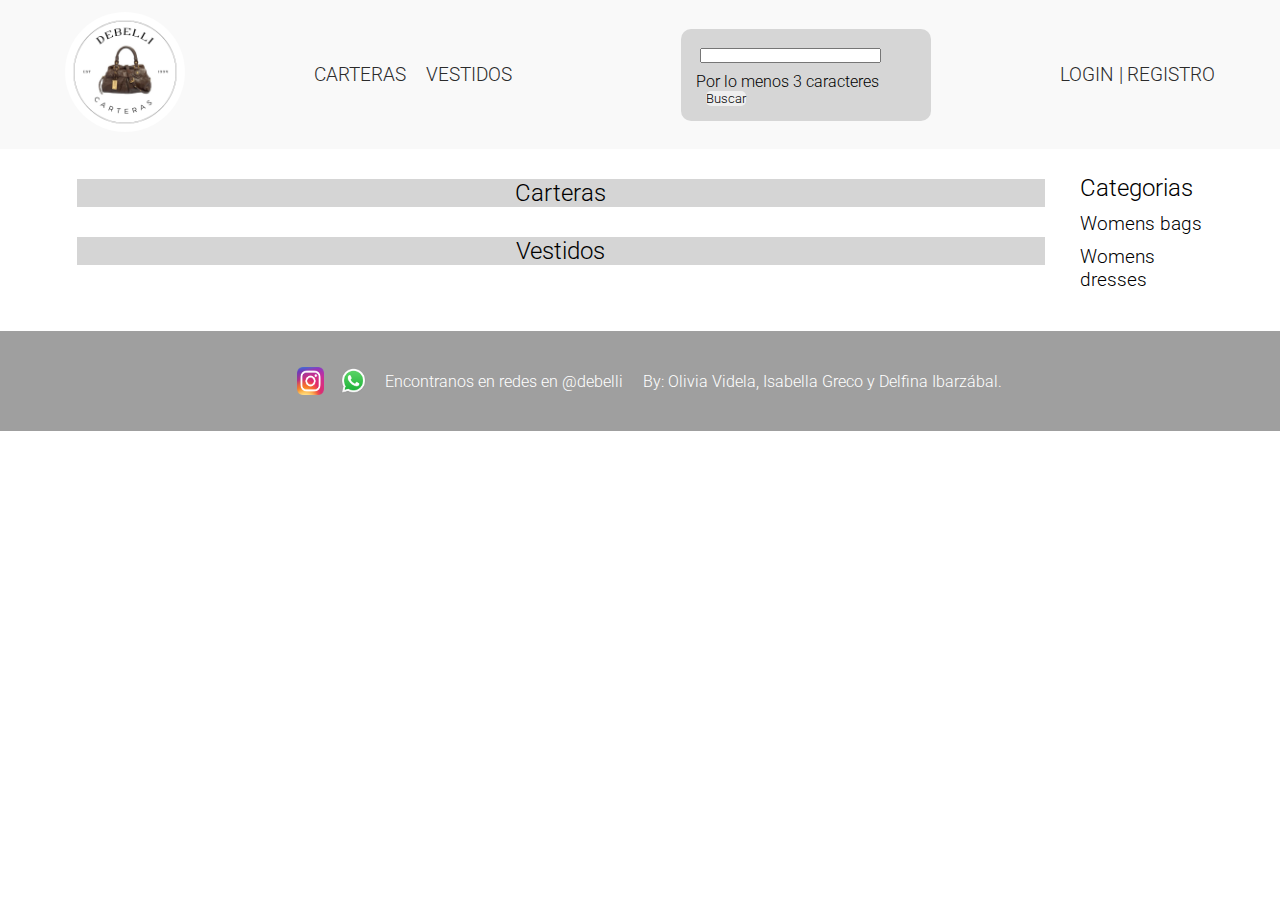
<file: contenido/index.html>
<!DOCTYPE html>
<html lang="en">

<head>
    <meta charset="UTF-8">
    <meta name="viewport" content="width=device-width, initial-scale=1.0">
    <title>DeBelli</title>
    <link rel="stylesheet" href="./css/styles.css">
    <link rel="preconnect" href="https://fonts.googleapis.com">
    <link rel="preconnect" href="https://fonts.gstatic.com" crossorigin>
    <link
        href="https://fonts.googleapis.com/css2?family=Open+Sans:ital,wght@0,300..800;1,300..800&family=Playfair+Display:ital,wght@0,400..900;1,400..900&family=Raleway:ital,wght@0,100..900;1,100..900&family=Roboto:ital,wght@0,100..900;1,100..900&family=Work+Sans:ital,wght@0,100..900;1,100..900&display=swap"
        rel="stylesheet">
</head>

<body>
    <header>
        <a href="./index.html"><img src="./img/logo.png" alt="logo" class="logo"></a>
        <section class="headerUno">
            <ul>
                <li> <a href="./category.html?categoria=womens-bags">CARTERAS</a></li>
                <li><a href="./category.html?categoria=womens-dresses">VESTIDOS</a></li>
            </ul>
        </section>

        <section>
            <form action="search-results.html" method="get" class="form_header">
                <input type="text" class="header_input" name="q">
                <div><p class="invalid-feedback">No puede estar vacio</p> <p class="invalid-feedback-caract">Por lo menos 3 caracteres</p></div>
        
                <button type="submit" class="header_button">Buscar</button>
            </form>
        </section>

        <section class="headerDos">
            <p class="saludo">Bienvenid@ </p>
            <a class="logout">LOGOUT |</a>
            <a class="link-login" href="./login.html">LOGIN |</a>
            <a class="link-registro" href="./registro.html">REGISTRO</a>
        </section>
    </header>

    <main>
        <div class="containerUno">
            <section class="titulos">
                <h2>Carteras</h2>
            </section>
            <section class="carteras">
            </section>
            <section class="titulos">
                <h2>Vestidos</h2>
            </section>
            <section class="vestidos">
            </section>
        </div>
        <section class="containerDos">
            <article class="texto">
                <h2>Categorias</h2>
                <a href="./category.html?categoria=womens-bags">Womens bags</a>
                <a href="./category.html?categoria=womens-dresses">Womens dresses</a>
            </article>
        </section>
    </main>
    <footer>
        <section class="redes">
            <img src="./img/Instagram_icon.png" alt="insta">
            <img src="./img/WhatsApp_icon.png" alt="whatsapp">
        </section>
        <p>Encontranos en redes en @debelli</p>
        <p>By: Olivia Videla, Isabella Greco y Delfina Ibarzábal.</p>
    </footer>
    <script src="./js/index.js"></script>
    <script src="./js/saludo.js"></script>
    <script src="./js/logout.js"></script>

</body>

</html>
</file>
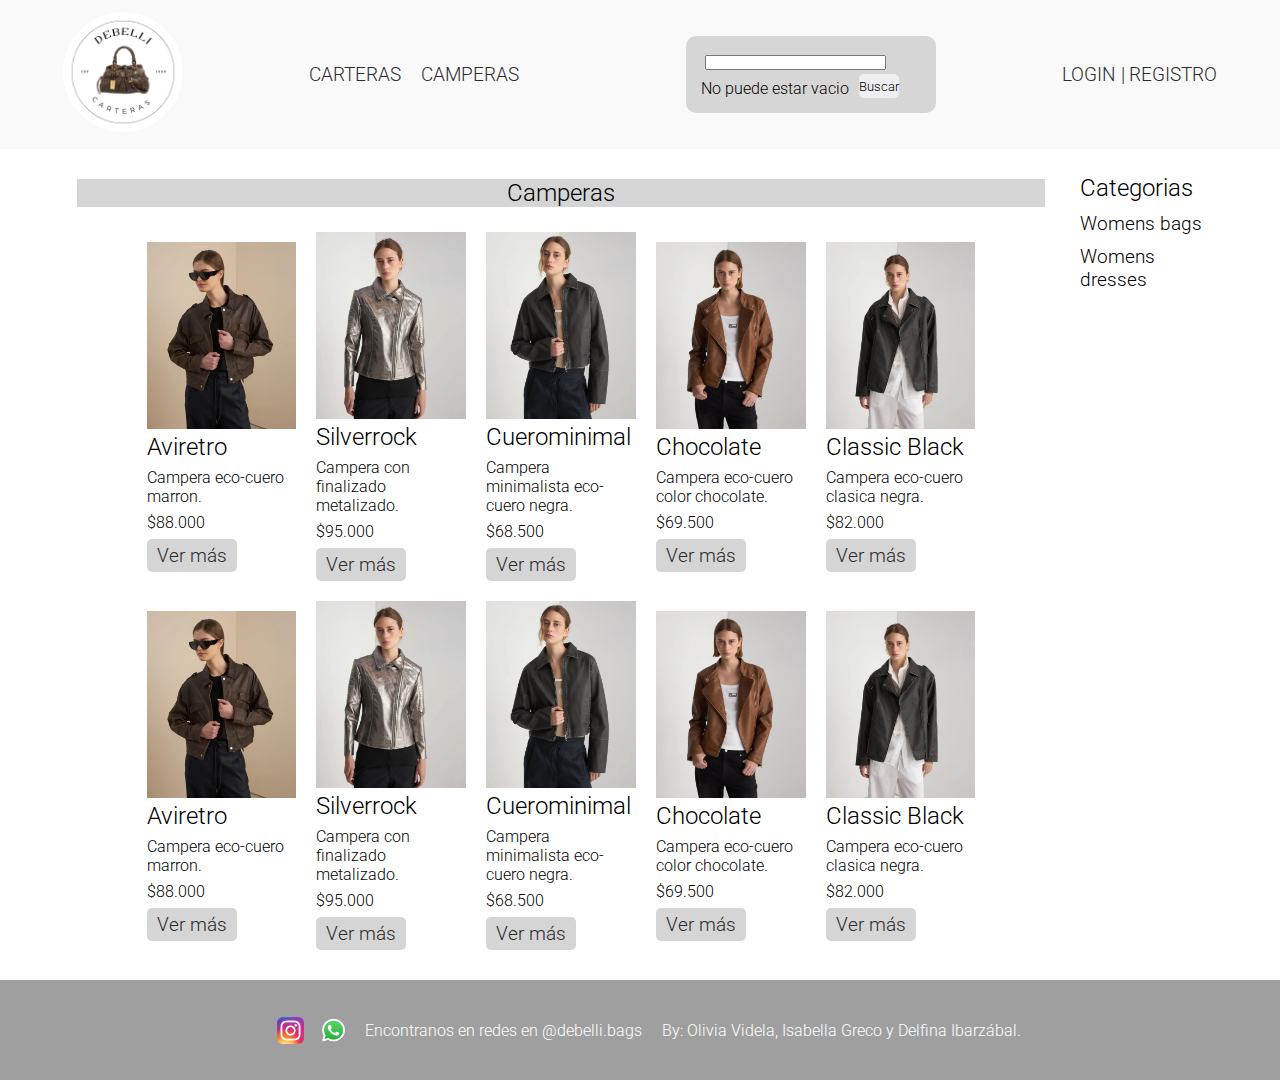
<file: contenido/camperas.html>
<!DOCTYPE html>
<html lang="en">

<head>
    <meta charset="UTF-8">
    <meta name="viewport" content="width=device-width, initial-scale=1.0">
    <title>DeBelli</title>
    <link rel="stylesheet" href="./css/styles.css">
    <link rel="preconnect" href="https://fonts.googleapis.com">
    <link rel="preconnect" href="https://fonts.gstatic.com" crossorigin>
    <link
        href="https://fonts.googleapis.com/css2?family=Open+Sans:ital,wght@0,300..800;1,300..800&family=Playfair+Display:ital,wght@0,400..900;1,400..900&family=Raleway:ital,wght@0,100..900;1,100..900&family=Roboto:ital,wght@0,100..900;1,100..900&family=Work+Sans:ital,wght@0,100..900;1,100..900&display=swap"
        rel="stylesheet">
</head>

<body>
    <header>
        <a href="./index.html"><img src="./img/logo.png" alt="logo" class="logo"></a>
        <section class="headerUno">
            <ul>
                <li> <a href="./carteras.html">CARTERAS</a></li>
                <li><a href="./camperas.html">CAMPERAS</a></li>
            </ul>
        </section>

        <section>
            <form action="search-results.html" method="get" class="form_header">
                <input type="text" class="header_input">
                <div class="invalid-feedback"><p>No puede estar vacio</p></div>
                <button type="submit" class="header_button">Buscar</button>
                
            </form>
        </section>

         <section class="headerDos">
            <p class="saludo"></p>
            <a class="logout">LOGOUT |</a>
            <a class="link-login" href="./login.html">LOGIN |</a>
            <a class="link-registro" href="./registro.html">REGISTRO</a>
        </section>
    </header>

    <main>
        <section class="containerUno">
            <section class="titulos">
                <h2>Camperas</h2>
            </section>
            <article class="artprin">
                <img src="./img/campera1.webp" alt="CAMPERA1">
                <h2>Aviretro</h2>
                <p>Campera eco-cuero marron.</p>
                <p> $88.000 </p>
                <div>
                    <a href="./product.html"> Ver más </a>
                </div>
            </article>
            <article class="artprin">
                <img src="./img/campera2.webp" alt="CAMPERA2">
                <h2>Silverrock</h2>
                <p>Campera con finalizado metalizado.</p>
                <p> $95.000 </p>
                <div>
                    <a href="./product.html"> Ver más </a>
                </div>
            </article>
            <article class="artprin">
                <img src="./img/campera3.webp" alt="CAMPERA3">
                <h2>Cuerominimal</h2>
                <p>Campera minimalista eco-cuero negra.</p>
                <p> $68.500</p>
                <div>
                    <a href="./product.html"> Ver más </a>
                </div>
            </article>
            <article class="artprin">
                <img src="./img/campera4.webp" alt="CAMPERA4">
                <h2>Chocolate</h2>
                <p>Campera eco-cuero color chocolate.</p>
                <p> $69.500 </p>
                <div>
                    <a href="./product.html"> Ver más </a>
                </div>
            </article>
            <article class="artprin">
                <img src="./img/campera5.webp" alt="CAMPERA5">
                <h2>Classic Black</h2>
                <p>Campera eco-cuero clasica negra.</p>
                <p> $82.000</p>
                <div>
                    <a href="./product.html"> Ver más </a>
                </div>
            </article>
            <article class="artprin">
                <img src="./img/campera1.webp" alt="CAMPERA1">
                <h2>Aviretro</h2>
                <p>Campera eco-cuero marron.</p>
                <p> $88.000 </p>
                <div>
                    <a href="./product.html"> Ver más </a>
                </div>
            </article>
            <article class="artprin">
                <img src="./img/campera2.webp" alt="CAMPERA2">
                <h2>Silverrock</h2>
                <p>Campera con finalizado metalizado.</p>
                <p> $95.000 </p>
                <div>
                    <a href="./product.html"> Ver más </a>
                </div>
            </article>
            <article class="artprin">
                <img src="./img/campera3.webp" alt="CAMPERA3">
                <h2>Cuerominimal</h2>
                <p>Campera minimalista eco-cuero negra.</p>
                <p> $68.500</p>
                <div>
                    <a href="./product.html"> Ver más </a>
                </div>
            </article>
            <article class="artprin">
                <img src="./img/campera4.webp" alt="CAMPERA4">
                <h2>Chocolate</h2>
                <p>Campera eco-cuero color chocolate.</p>
                <p> $69.500 </p>
                <div>
                    <a href="./product.html"> Ver más </a>
                </div>
            </article>
            <article class="artprin">
                <img src="./img/campera5.webp" alt="CAMPERA5">
                <h2>Classic Black</h2>
                <p>Campera eco-cuero clasica negra.</p>
                <p> $82.000</p>
                <div>
                    <a href="./product.html"> Ver más </a>
                </div>
            </article>
        </section>
        <section class="containerDos">
            <article class="texto">
                <h2>Categorias</h2>
                <a href="./carteras.html">Womens bags</a>
                <a href="./camperas.html">Womens dresses</a>
            </article>
        </section>
    </main>
    <footer>
        <section class="redes">
            <img src="./img/Instagram_icon.png" alt="insta">
            <img src="./img/WhatsApp_icon.png" alt="whatsapp">
        </section>
        <p>Encontranos en redes en @debelli.bags</p>
        <p>By: Olivia Videla, Isabella Greco y Delfina Ibarzábal.</p>
    </footer>

</body>

</html>
</file>
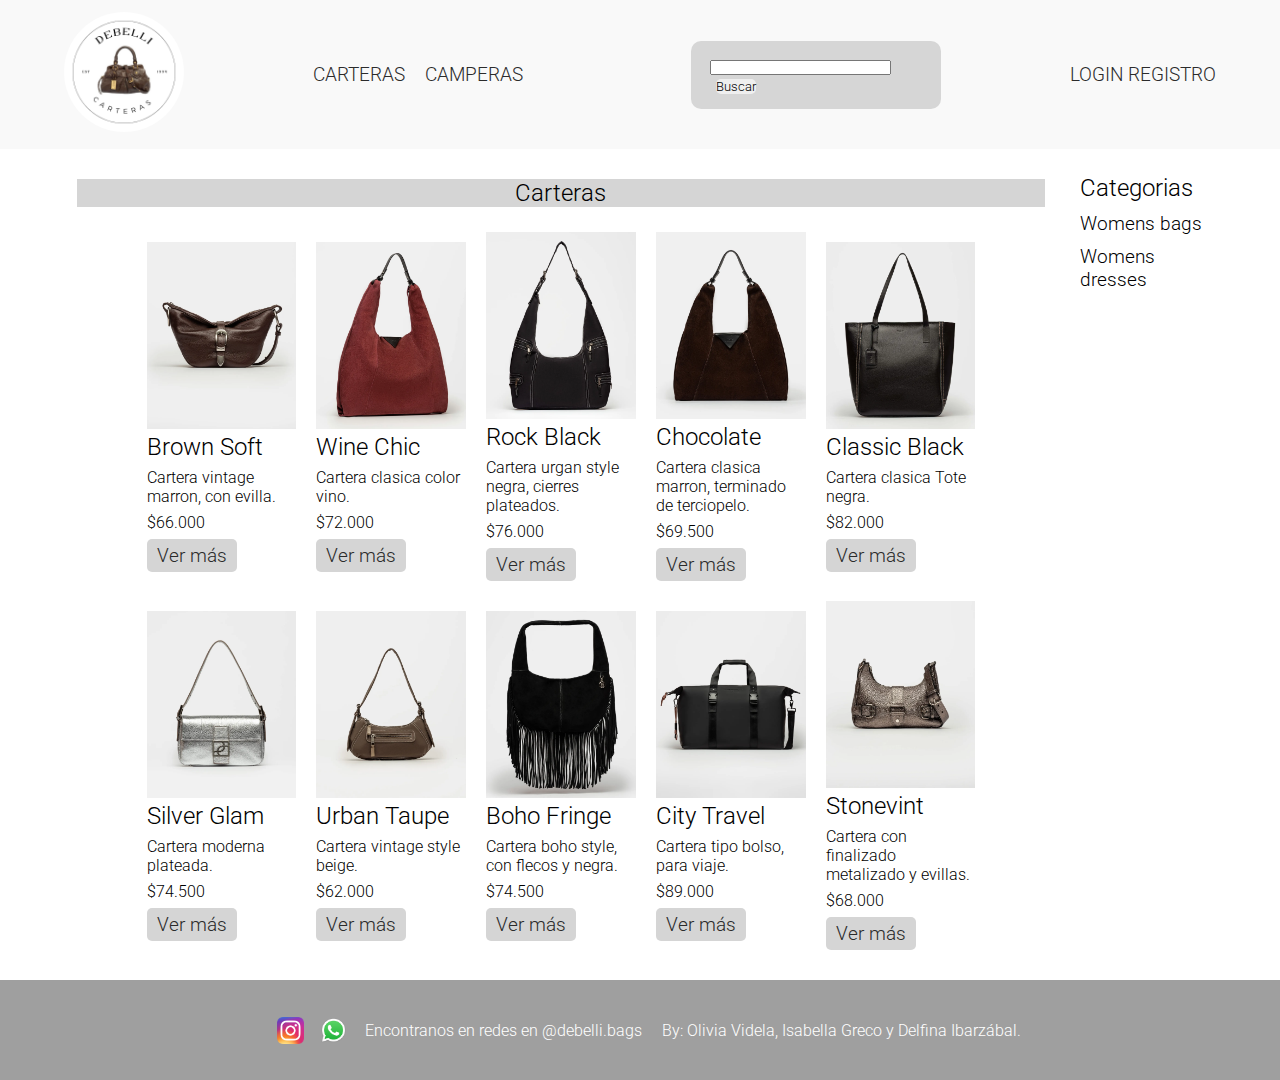
<file: contenido/carteras.html>
<!DOCTYPE html>
<html lang="en">

<head>
    <meta charset="UTF-8">
    <meta name="viewport" content="width=device-width, initial-scale=1.0">
    <title>DeBelli</title>
    <link rel="stylesheet" href="./css/styles.css">
    <link rel="preconnect" href="https://fonts.googleapis.com">
    <link rel="preconnect" href="https://fonts.gstatic.com" crossorigin>
    <link
        href="https://fonts.googleapis.com/css2?family=Open+Sans:ital,wght@0,300..800;1,300..800&family=Playfair+Display:ital,wght@0,400..900;1,400..900&family=Raleway:ital,wght@0,100..900;1,100..900&family=Roboto:ital,wght@0,100..900;1,100..900&family=Work+Sans:ital,wght@0,100..900;1,100..900&display=swap"
        rel="stylesheet">
</head>

<body>
    <header>
        <a href="./index.html"><img src="./img/logo.png" alt="logo" class="logo"></a>
        <section class="headerUno">
            <ul>
                <li> <a href="./carteras.html">CARTERAS</a></li>
                <li><a href="./camperas.html">CAMPERAS</a></li>
            </ul>
        </section>

        <section>
            <form action="search-results.html" method="get" class="form_header">
                <input type="text" class="header_input">
                <button type="submit" class="header_button">Buscar</button>
            </form>
        </section>

        <section class="headerDos">
            <p class="saludo"></p>
            <a class="logout">LOGOUT</a>
            <a class="link-login" href="./login.html">LOGIN</a>
            <a class="link-registro" href="./registro.html">REGISTRO</a>
        </section>
    </header>

    <main>
        <section class="containerUno">
            <section class="titulos">
                <h2>Carteras</h2>
            </section>
            <article class="artprin">
                <img src="./img/CARTERA1.webp" alt="CARTERA1">
                <h2>Brown Soft</h2>
                <p>Cartera vintage marron, con evilla.</p>
                <p> $66.000 </p>
                <div>
                    <a href="./product.html"> Ver más </a>
                </div>
            </article>
            <article class="artprin">
                <img src="./img/CARTERA2.webp" alt="CARTERA2">
                <h2>Wine Chic</h2>
                <p>Cartera clasica color vino.</p>
                <p> $72.000 </p>
                <div>
                    <a href="./product.html"> Ver más </a>
                </div>
            </article>
            <article class="artprin">
                <img src="./img/CARTERA3.webp" alt="CARTERA3">
                <h2>Rock Black</h2>
                <p>Cartera urgan style negra, cierres plateados.</p>
                <p> $76.000</p>
                <div>
                    <a href="./product.html"> Ver más </a>
                </div>
            </article>
            <article class="artprin">
                <img src="./img/CARTERA4.webp" alt="CARTERA4">
                <h2>Chocolate</h2>
                <p>Cartera clasica marron, terminado de terciopelo.</p>
                <p> $69.500 </p>
                <div>
                    <a href="./product.html"> Ver más </a>
                </div>
            </article>
            <article class="artprin">
                <img src="./img/CARTERA5.webp" alt="CARTERA5">
                <h2>Classic Black</h2>
                <p>Cartera clasica Tote negra.</p>
                <p> $82.000</p>
                <div>
                    <a href="./product.html"> Ver más </a>
                </div>
            </article>
            <article class="artprin">
                <img src="./img/CARTERA6.webp" alt="CARTERA6">
                <h2>Silver Glam</h2>
                <p>Cartera moderna plateada.</p>
                <p> $74.500</p>
                <div>
                    <a href="./product.html"> Ver más </a>
                </div>
            </article>
            <article class="artprin">
                <img src="./img/CARTERA7.webp" alt="CARTERA7">
                <h2>Urban Taupe</h2>
                <p>Cartera vintage style beige.</p>
                <p> $62.000</p>
                <div>
                    <a href="./product.html"> Ver más </a>
                </div>
            </article>
            <article class="artprin">
                <img src="./img/CARTERA8.webp" alt="CARTERA8">
                <h2>Boho Fringe</h2>
                <p>Cartera boho style, con flecos y negra.</p>
                <p> $74.500</p>
                <div>
                    <a href="./product.html"> Ver más </a>
                </div>
            </article>
            <article class="artprin">
                <img src="./img/CARTERA9.webp" alt="CARTERA9">
                <h2>City Travel</h2>
                <p>Cartera tipo bolso, para viaje.</p>
                <p> $89.000</p>
                <div>
                    <a href="./product.html"> Ver más </a>
                </div>
            </article>
            <article class="artprin">
                <img src="./img/CARTERA10.webp" alt="CARTERA10">
                <h2>Stonevint</h2>
                <p>Cartera con finalizado metalizado y evillas.</p>
                <p> $68.000</p>
                <div>
                    <a href="./product.html"> Ver más </a>
                </div>
            </article>
        </section>
        <section class="containerDos">
            <article class="texto">
                <h2>Categorias</h2>
                <a href="./carteras.html">Womens bags</a>
                <a href="./camperas.html">Womens dresses</a>
            </article>
        </section>
    </main>
    <footer>
        <section class="redes">
            <img src="./img/Instagram_icon.png" alt="insta">
            <img src="./img/WhatsApp_icon.png" alt="whatsapp">
        </section>
        <p>Encontranos en redes en @debelli.bags</p>
        <p>By: Olivia Videla, Isabella Greco y Delfina Ibarzábal.</p>
    </footer>
</body>

</html>
</file>
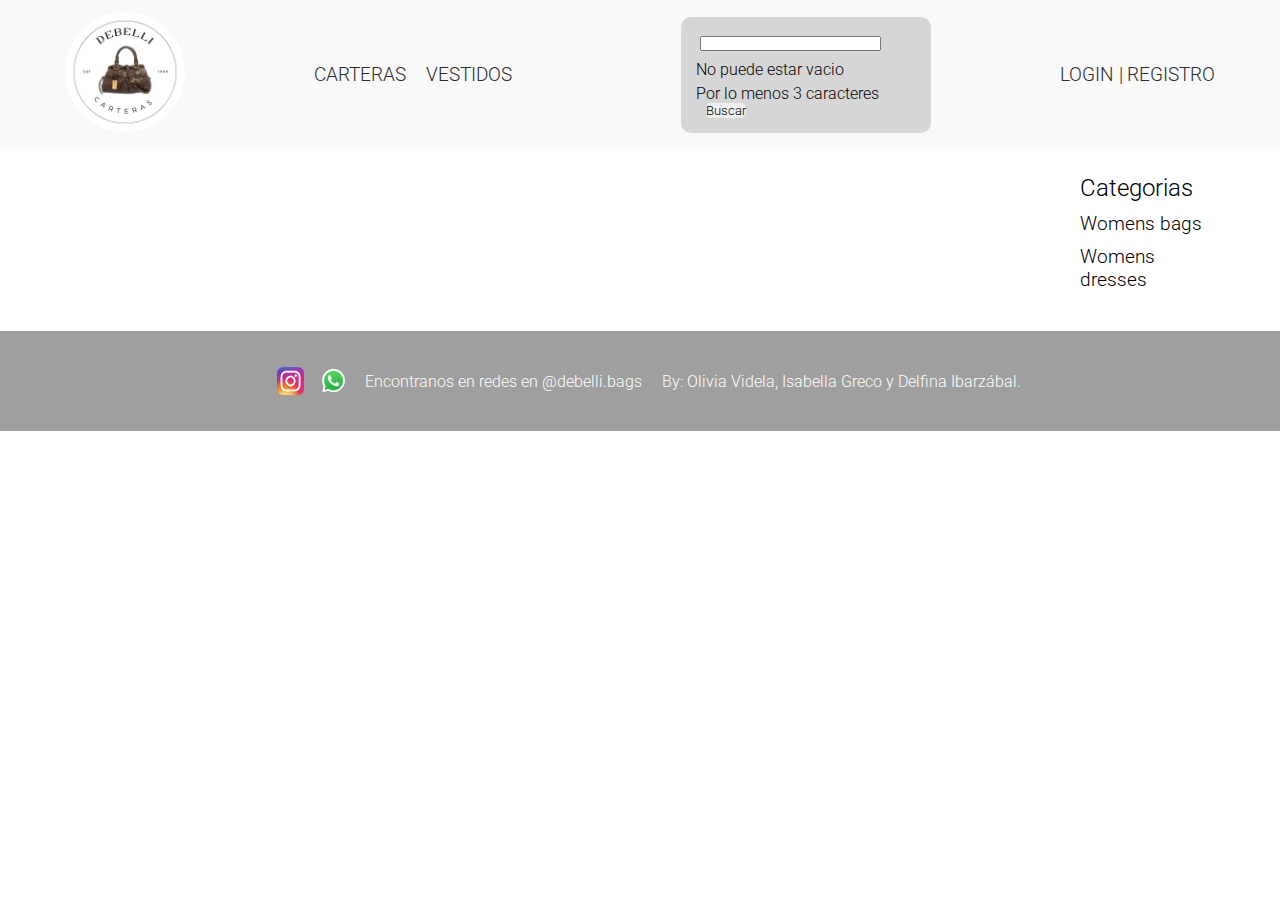
<file: contenido/category.html>
<!DOCTYPE html>
<html lang="en">

<head>
    <meta charset="UTF-8">
    <meta name="viewport" content="width=device-width, initial-scale=1.0">
    <title>DeBelli</title>
    <link rel="stylesheet" href="./css/styles.css">
    <link rel="preconnect" href="https://fonts.googleapis.com">
    <link rel="preconnect" href="https://fonts.gstatic.com" crossorigin>
    <link
        href="https://fonts.googleapis.com/css2?family=Open+Sans:ital,wght@0,300..800;1,300..800&family=Playfair+Display:ital,wght@0,400..900;1,400..900&family=Raleway:ital,wght@0,100..900;1,100..900&family=Roboto:ital,wght@0,100..900;1,100..900&family=Work+Sans:ital,wght@0,100..900;1,100..900&display=swap"
        rel="stylesheet">
</head>

<body>
    <header>
        <a href="./index.html"><img src="./img/logo.png" alt="logo" class="logo"></a>
        <section class="headerUno">
            <ul>
                <li> <a href="./category.html?categoria=womens-bags">CARTERAS</a></li>
                <li><a href="./category.html?categoria=womens-dresses">VESTIDOS</a></li>
            </ul>
        </section>

        <section>
            <form action="search-results.html" method="get" class="form_header">
                <input type="text" class="header_input" name="q">
                <div><p class="invalid-feedback">No puede estar vacio</p> <p class="invalid-feedback-caract">Por lo menos 3 caracteres</p></div>
                <button type="submit" class="header_button">Buscar</button>
            </form>
        </section>

        <section class="headerDos">
            <p class="saludo"></p>
            <a class="logout">LOGOUT |</a>
            <a class="link-login" href="./login.html">LOGIN |</a>
            <a class="link-registro" href="./registro.html">REGISTRO</a>
        </section>
    </header>

    <main>
        <section class="containerUno">
            <section class="categoria_elegida">
            </section>
        </section>
        <section class="containerDos">
            <article class="texto">
                <h2>Categorias</h2>
                <a href="./category.html?categoria=womens-bags">Womens bags</a>
                <a href="./category.html?categoria=womens-dresses">Womens dresses</a>
            </article>
        </section>
    </main>
    <footer>
        <section class="redes">
            <img src="./img/Instagram_icon.png" alt="insta">
            <img src="./img/WhatsApp_icon.png" alt="whatsapp">
        </section>
        <p>Encontranos en redes en @debelli.bags</p>
        <p>By: Olivia Videla, Isabella Greco y Delfina Ibarzábal.</p>
    </footer>
    <script src="./js/saludo.js"></script>
    <script src="./js/logout.js"></script>
    <script src="./js/category.js"></script>
    <script src="./js/producto.js"></script>
</body>

</html>
</file>
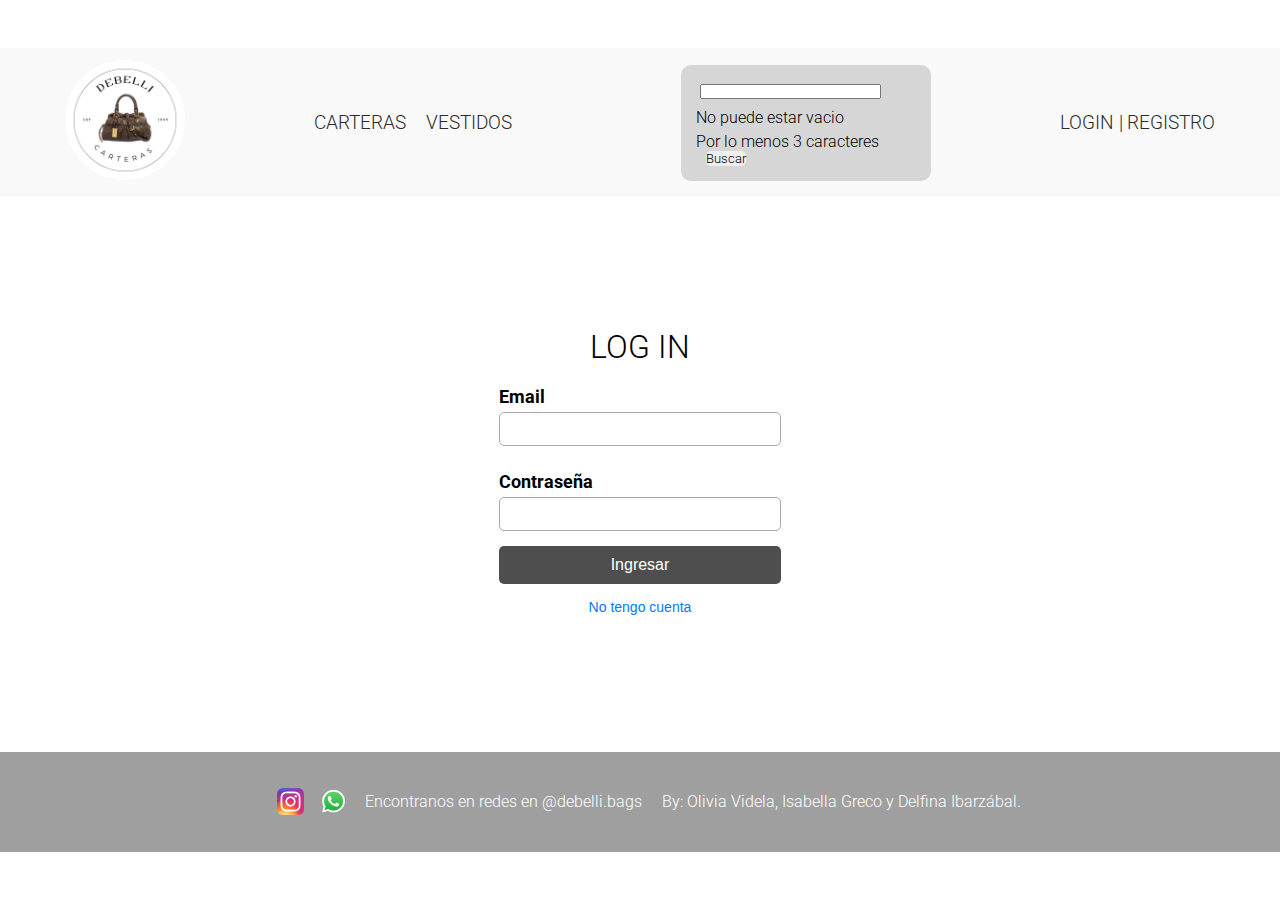
<file: contenido/login.html>
<!DOCTYPE html>
<html lang="en">

<head>
    <meta charset="UTF-8">
    <meta name="viewport" content="width=device-width, initial-scale=1.0">
    <title>login</title>
    <link rel="stylesheet" href="./css/styles.css">
    <link rel="preconnect" href="https://fonts.googleapis.com">
    <link rel="preconnect" href="https://fonts.gstatic.com" crossorigin>
    <link
        href="https://fonts.googleapis.com/css2?family=Open+Sans:ital,wght@0,300..800;1,300..800&family=Playfair+Display:ital,wght@0,400..900;1,400..900&family=Raleway:ital,wght@0,100..900;1,100..900&family=Roboto:ital,wght@0,100..900;1,100..900&family=Work+Sans:ital,wght@0,100..900;1,100..900&display=swap"
        rel="stylesheet">
</head>

<body class="body_register">
    <header>
        <a href="./index.html"><img src="./img/logo.png" alt="logo" class="logo"></a>
        <section class="headerUno">
            <ul>
                <li> <a href="./category.html?categoria=womens-bags">CARTERAS</a></li>
                <li><a href="./category.html?categoria=womens-dresses">VESTIDOS</a></li>
            </ul>
        </section>

        <section>
            <form action="search-results.html" method="get" class="form_header">
                <input type="text" class="header_input" name="q">
                <div><p class="invalid-feedback">No puede estar vacio</p> <p class="invalid-feedback-caract">Por lo menos 3 caracteres</p></div>
                <button type="submit" class="header_button">Buscar</button>
                
            </form>
        </section>

         <section class="headerDos">
            <p class="saludo"></p>
            <a class="logout">LOGOUT |</a>
            <a class="link-login" href="./login.html">LOGIN |</a>
            <a class="link-registro" href="./registro.html">REGISTRO</a>
        </section>
    </header>

    <main>
        <div class="login-page">
            <div class="login-container">
                <form action="index.html" method="post" class="login-form">
                    <h1 class="h1_registerlogin">LOG IN</h1>

                    <label for="email" class="login-label">Email</label>
                    <input type="email" id="email" name="email" class="login-input" required>
                    <p class="emailVacio">Este campo no puede estar vacio.</p>

                    <label for="password" class="login-label">Contraseña</label>
                    <input type="password" id="password" name="password" class="login-input" required>
                    <p class="contraseñaVacia">Este campo no puede estar vacio.</p>
                    <p class="caracteresContraseña">La contraseña debe tener al menos 6 caracteres.</p>

                    <button type="submit" class="login-button">Ingresar</button>

                    <a href="registro.html" class="login-link">No tengo cuenta</a>
                </form>
            </div>
        </div>
    </main>
    <footer>
        <section class="redes">
            <img src="./img/Instagram_icon.png" alt="insta">
            <img src="./img/WhatsApp_icon.png" alt="whatsapp">
        </section>
        <p>Encontranos en redes en @debelli.bags</p>
        <p>By: Olivia Videla, Isabella Greco y Delfina Ibarzábal.</p>
    </footer>
    <script src="./js/saludo.js"></script>
    <script src="./js/logout.js"></script>
    <script src="./js/login.js"></script>

</body>

</html>
</file>
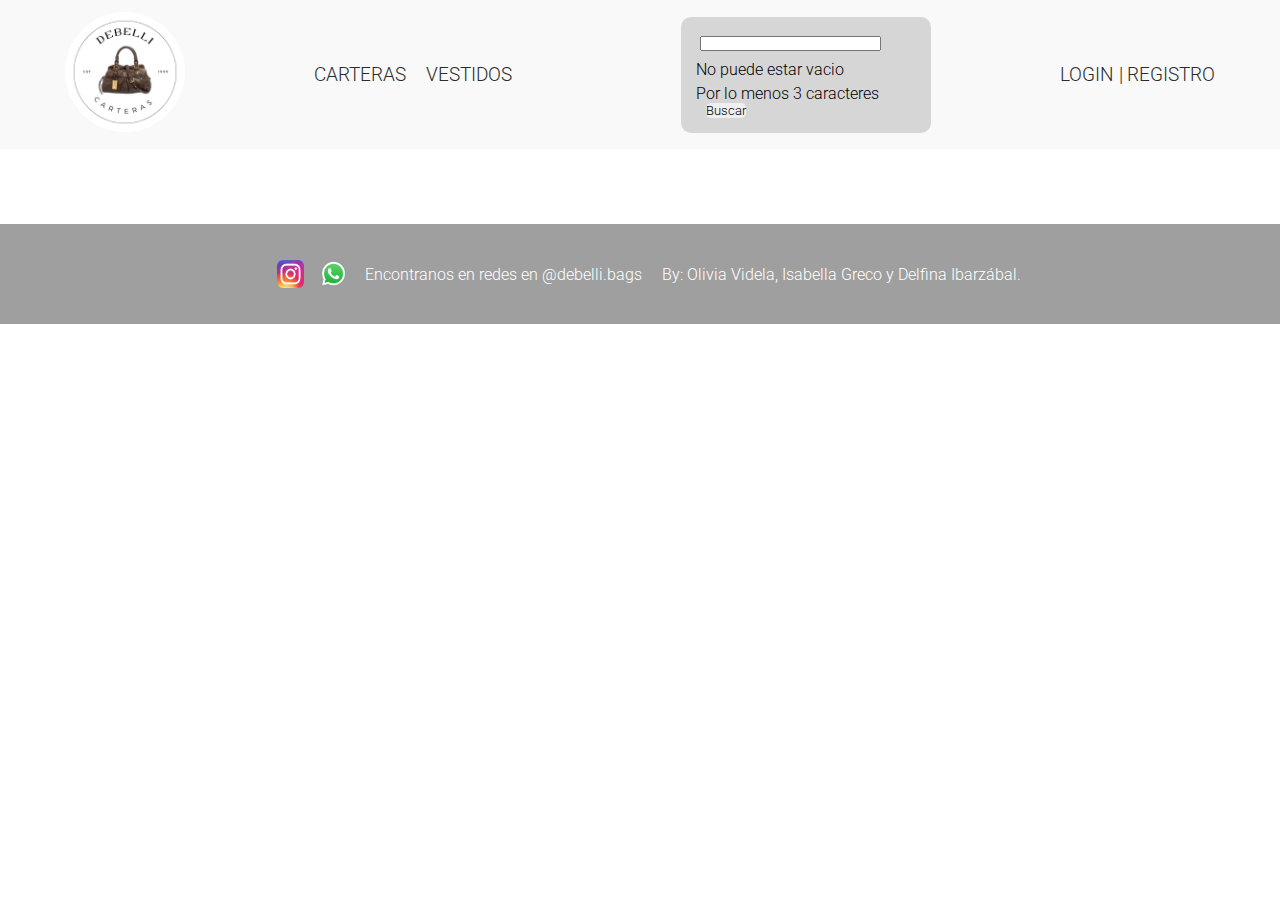
<file: contenido/product.html>
<!DOCTYPE html>
<html lang="en">

<head>
  <meta charset="UTF-8">
  <meta name="viewport" content="width=device-width, initial-scale=1.0">
  <title>Ver mas </title>
  <title>Classic Black Tote - Urban Elegance</title>
  <link rel="stylesheet" href="./css/styles.css">
  <link rel="preconnect" href="https://fonts.googleapis.com">
  <link rel="preconnect" href="https://fonts.gstatic.com" crossorigin>
  <link
    href="https://fonts.googleapis.com/css2?family=Open+Sans:ital,wght@0,300..800;1,300..800&family=Playfair+Display:ital,wght@0,400..900;1,400..900&family=Raleway:ital,wght@0,100..900;1,100..900&family=Roboto:ital,wght@0,100..900;1,100..900&family=Work+Sans:ital,wght@0,100..900;1,100..900&display=swap"
    rel="stylesheet">
</head>

<body class="body_product">
  <header>
    <a href="./index.html"><img src="./img/logo.png" alt="logo" class="logo"></a>
    <section class="headerUno">
      <ul>
        <li> <a href="./category.html?categoria=womens-bags">CARTERAS</a></li>
        <li><a href="./category.html?categoria=womens-dresses">VESTIDOS</a></li>
      </ul>
    </section>

    <section>
      <form action="search-results.html" method="get" class="form_header">
                <input type="text" class="header_input" name="q">
                <div><p class="invalid-feedback">No puede estar vacio</p> <p class="invalid-feedback-caract">Por lo menos 3 caracteres</p></div>
                <button type="submit" class="header_button">Buscar</button>
                
            </form>
    </section>

    <section class="headerDos">
      <p class="saludo"></p>
      <a class="logout">LOGOUT |</a>
      <a class="link-login" href="./login.html">LOGIN |</a>
      <a class="link-registro" href="./registro.html">REGISTRO</a>
    </section>
  </header>
  <main>
    <div class="info">
    </div>

    <div class="descripcion"></div>

    <div class="resenas">
    </div>
  </main>
  <footer>
    <section class="redes">
      <img src="./img/Instagram_icon.png" alt="insta">
      <img src="./img/WhatsApp_icon.png" alt="whatsapp">
    </section>
    <p>Encontranos en redes en @debelli.bags</p>
    <p>By: Olivia Videla, Isabella Greco y Delfina Ibarzábal.</p>
  </footer>

  <script src="./js/product.js"></script>
</body>

</html>
</file>
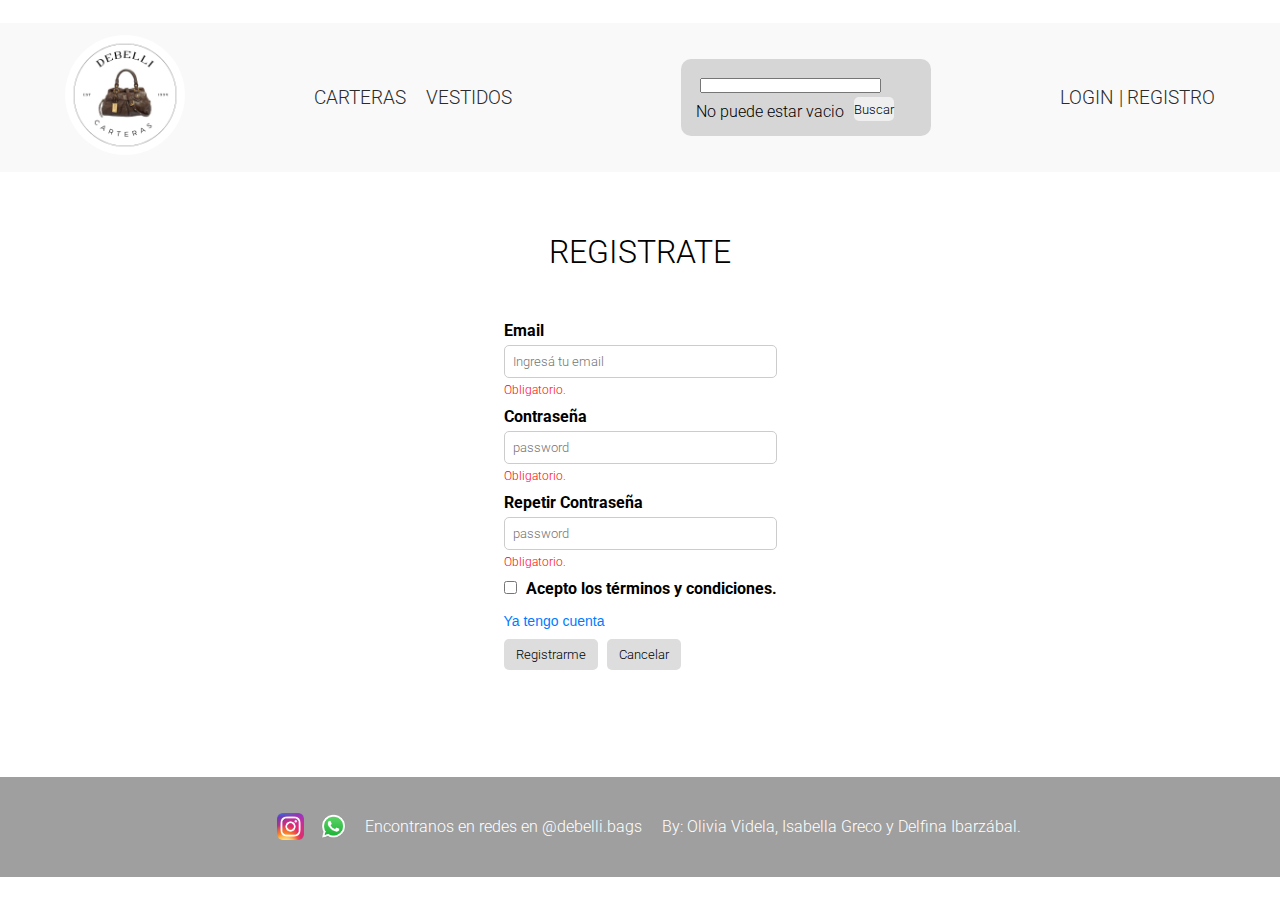
<file: contenido/registro.html>
<!DOCTYPE html>
<html lang="en">

<head>
    <meta charset="UTF-8">
    <meta name="viewport" content="width=device-width, initial-scale=1.0">
    <title>register</title>
    <link rel="stylesheet" href="./css/styles.css">
    <link rel="preconnect" href="https://fonts.googleapis.com">
    <link rel="preconnect" href="https://fonts.gstatic.com" crossorigin>
    <link
        href="https://fonts.googleapis.com/css2?family=Open+Sans:ital,wght@0,300..800;1,300..800&family=Playfair+Display:ital,wght@0,400..900;1,400..900&family=Raleway:ital,wght@0,100..900;1,100..900&family=Roboto:ital,wght@0,100..900;1,100..900&family=Work+Sans:ital,wght@0,100..900;1,100..900&display=swap"
        rel="stylesheet">
</head>

<body class="body_register">
    <header>
            <a href="./index.html"><img src="./img/logo.png" alt="logo" class="logo"></a>
        <section class="headerUno">
            <ul>
                <li> <a href="./category.html?categoria=womens-bags">CARTERAS</a></li>
                <li><a href="./category.html?categoria=womens-dresses">VESTIDOS</a></li>
            </ul>
        </section>

        <section>
            <form action="search-results.html" method="get" class="form_header">
                <input type="text" class="header_input" name="q">
                <div class="invalid-feedback"><p>No puede estar vacio</p></div>
                <button type="submit" class="header_button">Buscar</button>
                
            </form>
        </section>

        <section class="headerDos">
            <p class="saludo"></p>
            <a class="logout">LOGOUT |</a>
            <a class="link-login" href="./login.html">LOGIN |</a>
            <a class="link-registro" href="./registro.html">REGISTRO</a>
        </section>
    </header>


    <main>
        <div class="container">
            <h1 class="h1_registerlogin">REGISTRATE</h1>
            <form action="login.html" method="get" class="formulario_registro">
                <label for="email">Email</label>
                <input type="email" class="email_text_password" name="email" placeholder="Ingresá tu email" required id="email">
                <span class="obligatorio">Obligatorio.</span>
                <p class="emailVacio">Este campo no puede estar vacio.</p>

                <label for="password">Contraseña</label>
                <input type="password" class="email_text_password" name="password" placeholder="password" required id="password">
                <span class="obligatorio">Obligatorio.</span>
                <p class="contraseñaVacia">Este campo no puede estar vacio.</p>
                <p class="caracteresContraseña">La contraseña debe tener al menos 6 caracteres.</p>

                <label for="password">Repetir Contraseña</label>
                <input type="password" class="email_text_password" name="password" placeholder="password" required id="repetir">
                <span class="obligatorio">Obligatorio.</span>
                <p class="repetirContraseña">Las contraseñas no coinciden.</p>

                <label>
                    <input type="checkbox" required class="checkbox"> Acepto los términos y condiciones.
                </label>

                <a href="login.html" class="login-link">Ya tengo cuenta</a>

                <input type="submit" value="Registrarme" class="submit_reset">
                <input type="reset" value="Cancelar" class="submit_reset">
            </form>
        </div>
    </main>
    <footer>
        <section class="redes">
            <img src="./img/Instagram_icon.png" alt="insta">
            <img src="./img/WhatsApp_icon.png" alt="whatsapp">
        </section>
        <p>Encontranos en redes en @debelli.bags</p>
        <p>By: Olivia Videla, Isabella Greco y Delfina Ibarzábal.</p>
    </footer>
    <script src="./js/register.js"></script>
</body>

</html>
</file>
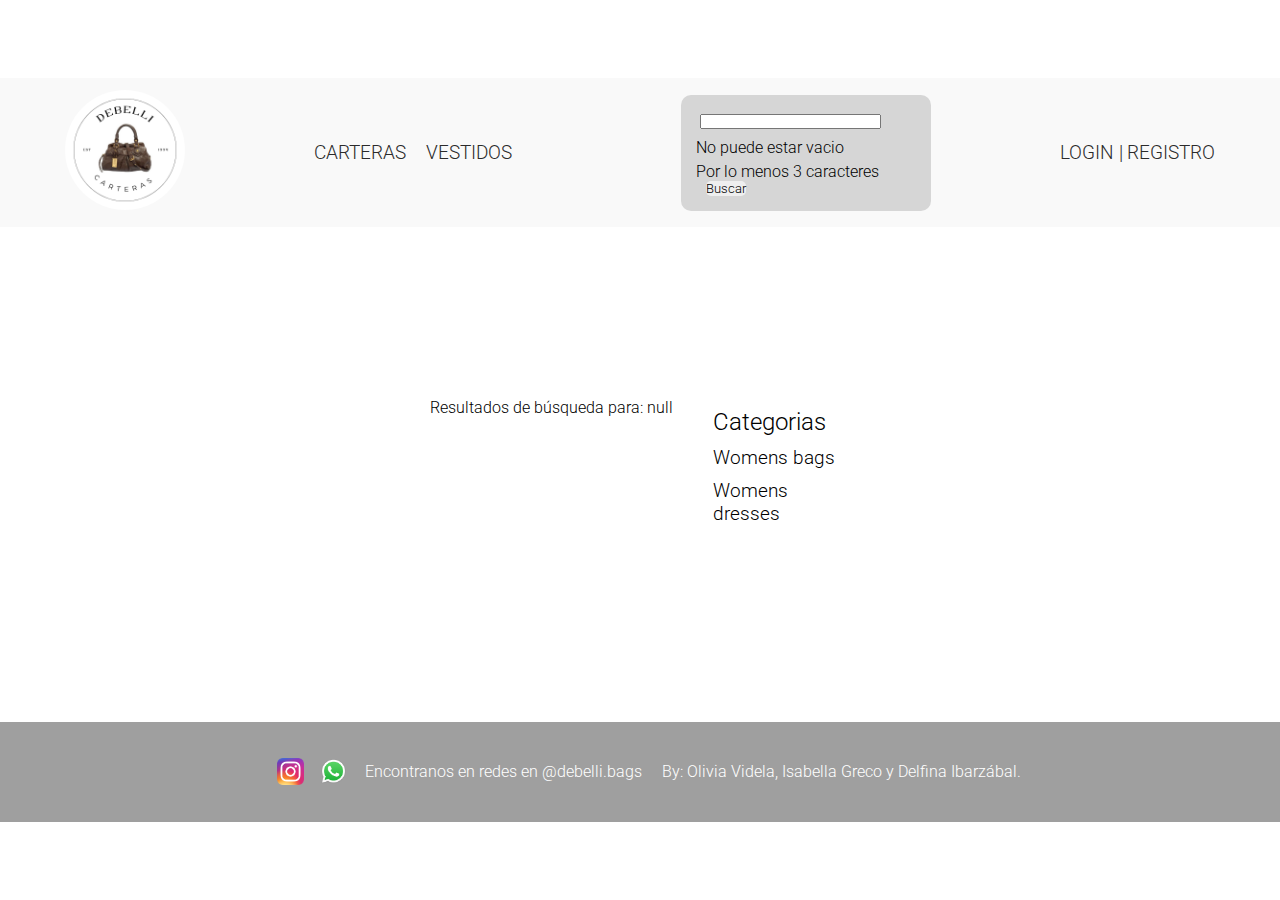
<file: contenido/search-results.html>
<!DOCTYPE html>
<html lang="en">

<head>
    <meta charset="UTF-8">
    <meta name="viewport" content="width=device-width, initial-scale=1.0">
    <title>DeBelli</title>
    <link rel="stylesheet" href="./css/styles.css">
    <link rel="preconnect" href="https://fonts.googleapis.com">
    <link rel="preconnect" href="https://fonts.gstatic.com" crossorigin>
    <link
        href="https://fonts.googleapis.com/css2?family=Open+Sans:ital,wght@0,300..800;1,300..800&family=Playfair+Display:ital,wght@0,400..900;1,400..900&family=Raleway:ital,wght@0,100..900;1,100..900&family=Roboto:ital,wght@0,100..900;1,100..900&family=Work+Sans:ital,wght@0,100..900;1,100..900&display=swap"
        rel="stylesheet">
</head>

<body class="body_result">
    <header>
        <a href="./index.html"><img src="./img/logo.png" alt="logo" class="logo"></a>
        <section class="headerUno">
            <ul>
                <li> <a href="./category.html?categoria=womens-bags">CARTERAS</a></li>
                <li><a href="./category.html?categoria=womens-dresses">VESTIDOS</a></li>
            </ul>
        </section>

        <section>
            <form action="search-results.html" method="get" class="form_header">
                <input type="text" class="header_input" name="q">
                <div><p class="invalid-feedback">No puede estar vacio</p> <p class="invalid-feedback-caract">Por lo menos 3 caracteres</p></div>
                <button type="submit" class="header_button">Buscar</button>
                
            </form>
        </section>

         <section class="headerDos">
            <p class="saludo"></p>
            <a class="logout">LOGOUT |</a>
            <a class="link-login" href="./login.html">LOGIN |</a>
            <a class="link-registro" href="./registro.html">REGISTRO</a>
        </section>
    </header>

    <main class="main_result">
        <section>
            <p class="texto_resultado">Resultados de búsqueda para: </p>
            <p class="no_hay_resultado">No hay resultados para el término: </p>
        </section>
        <section class="search-results">

        </section>

        <section class="containerDos">
            <article class="texto">
                <h2>Categorias</h2>
                <a href="./category.html?categoria=womens-bags">Womens bags</a>
                <a href="./category.html?categoria=womens-dresses">Womens dresses</a>
            </article>
        </section>
    </main>
    <footer class="footer_result">
        <section class="redes">
            <img src="./img/Instagram_icon.png" alt="insta">
            <img src="./img/WhatsApp_icon.png" alt="whatsapp">
        </section>
        <p>Encontranos en redes en @debelli.bags</p>
        <p>By: Olivia Videla, Isabella Greco y Delfina Ibarzábal.</p>
    </footer>
    <script src="./js/results.js"></script>
    <script src="./js/producto.js"></script>
</body>

</html>
</file>
<file: contenido/css/styles.css>
* {
    margin: 0;
    padding: 0;
    box-sizing: border-box;
    font-weight: 300;
    font-family: roboto;
}


.logout{
    display: none;
}


body {
    display: flex;
    flex-wrap: wrap;
    align-items: center;
    justify-content: center;
    background-color: #ffffff;
}

header {
    background-color: #f9f9f9;
    display: flex;
    flex-wrap: wrap;
    justify-content: space-around;
    align-items: center;
    width: 100%;
}

.logo {
    border-radius: 50%;
    width: 120px;
    height: 120px;
    margin-bottom: 12px;
    margin-top: 12px;
}

.headerUno {
    display: flex;
    flex-wrap: wrap;
    margin-right: 20px;
}

.form_header {
    display: flex;
    padding: 15px;
    width: 250px;
    background-color: #d6d6d6;
}

.header_button {
    margin-left: 10px;
    border: none;
    border-radius: 5px;
}

.header_input {
    height: 15px;
    margin: 4px;
}

main {
    display: flex;
    flex-wrap: wrap;
    justify-content: center;
    align-items: flex-start;
    gap: 20px;
    width: 100%;
    margin-top: 15px;
}

a {
    text-decoration: none;
    color: rgb(43, 43, 43);
    font-size: larger;
}

li {
    text-decoration: none;
    margin-right: 20px;
}

ul {
    text-decoration: none;
    list-style-type: none;
    display: flex;
}

.containerUno {
    display: flex;
    justify-content: center;
    align-items: center;
    flex-wrap: wrap;
    width: 78%;
}

.containerUno section {
    display: flex;
    justify-content: center;
    align-items: center;
    flex-wrap: wrap;
}

.titulos{
    align-items: center;
    display: block;
    margin: 15px;
    background-color: #d5d5d5;
    width: 100%;
}

.containerDos {
    display: flex;
    flex-wrap: wrap;
    width: 10%;
    justify-content: center;
    align-items: center;
    margin-right: 10px;
    /* border-color:#333;
    border-style:inset; */
}

.artprin {
    width: 15%;
    margin: 10px;
}

.artprin div {
    display: flex;
    justify-content: center;
    background-color: #d5d5d5;
    width: 90px;
    padding: 5px;
    margin-top: 7px;
    border-radius: 5px;

}

.artprin img {
    width: 100%;
}

.artprin p {
    margin-top: 7px;
}

.texto {
    width: 100%;
    display: block;
    flex-wrap: wrap;
    align-items: center;
    padding: 10px 0;
    margin-bottom: 10px;
}

.texto a {
    color: black;
    margin-top: 10px;
    display: block;
}

footer {
    background-color: #9f9f9f;
    display: flex;
    flex-wrap: wrap;
    width: 100%;
    height: 100px;
    align-items: center;
    justify-content: center;
    margin-top: 20px;
}

footer p {
    font-family: roboto;
    color: white;
    margin: 10px;
}

.redes {
    display: flex;
    justify-content: space-between;
    flex-wrap: wrap;
    margin-left: 20px;
}

.redes img {
    width: 27px;
    margin: 8px;
}


/* LOGIN */
.login-page {
    display: flex;
    justify-content: center;
}

.login-container {
    text-align: center;
}

.login-title {
    margin-bottom: 20px;
    color: #333;
    font-family: Arial, sans-serif;
}

.login-label {
    text-align: left;
    margin: 10px 0 5px;
    font-size: 14px;
    color: black;
    font-size: large;
}
.body_register{
    height: 100vh;
}

.login-input {
    width: 100%;
    padding: 8px;
    border: 1px solid #aaa;
    border-radius: 5px;
    margin-bottom: 15px;
    font-size: 14px;
    font-family: Arial, sans-serif;
}
        
.login-button {
    width: 100%;
    padding: 10px;
    background: rgb(78, 78, 78);
    border: none;
    color: white;
    font-size: 16px;
    border-radius: 5px;
    font-family: Arial, sans-serif;
}

.login-link {
    display: block;
    margin-top: 15px;
    font-size: 14px;
    color: #007BFF;
    text-decoration: none;
    font-family: Arial, sans-serif;
}



/* REGISTRO */

.h1_registerlogin {
    text-align: center;
    color: black;
    margin-bottom: 20px;
}

form {
    background: rgba(255, 255, 255, 0.6);
    padding: 20px;
    border-radius: 10px;
}

label {
    display: block;
    margin-top: 10px;
    font-weight: bold;
}

.email_text_password{
    width: 100%;
    padding: 8px;
    margin: 5px 0;
    border: 1px solid #ccc;
    border-radius: 5px; 
}

.checkbox{
    margin-right: 5px;
}

.obligatorio {
    display: block;
    font-size: 12px;
    color: red;
    margin-bottom: 10px;
}

.submit_reset{
    margin: 10px 5px 20px 0;
    padding: 8px 12px;
    border: none;
    border-radius: 5px;
    background: #ddd;
}


/* product.html */
.info {
    display: flex;
    align-items: flex-start;
    margin-bottom: 40px;
}
.body_result{
    height: 100vh;
}
.main_result{
    display: flex;
}

.titulo_black{
    background-color: #d5d5d5;
    width: 100%;
}

.titulo_black h1{
    text-align: center;
}

.info img {
    max-width: 300px;
    height: auto;
    border-radius: 5px;
}

.descripcion {
    max-width: 600px;
    margin-left: 30px;

}

.descripcion h1 {
    margin-bottom: 20px;

}

.descripcion p {
    margin: 10px;
}

.reseñas {
    padding: 20px;
    background-color: rgba(0, 0, 0, 0.05);
}

.reseñas h3 {
    margin-bottom: 15px;
}

.reseñas p {
    margin: 10px;
}

.foto_producto {
    width: 100%;
}

/*BUSCADOR*/

.section_buscadorback {
    display: flex;
    flex-direction: column;
    align-items: center;
    flex-wrap: wrap;
}

@media (max-width: 426px) {
    .artprin {
        width: 100%;
        margin: 0;
    }

    .containerDos {
        display: none;
    }

    footer {
        height: auto;
    }

    /* PRODUCTO */
    .info {
        display: flex;
        flex-wrap: wrap;
        flex-direction: column;
    }

    .reseñas {
        margin: 5%;
    }

    .foto_producto {
        margin: 5%;
        align-self: center;

    }
}

/*buscador*/ 

.invalid-feedback {
    display: block;
    margin-top: 5px; 
}

.invalid-feedback-caract{
    display: block;
    margin-top: 5px; 
}

.form_header{
    display: flex;
    flex-wrap: wrap;
}

.vermas_resultado{
    font-weight: bold;
    color: rgb(71, 139, 161);
}
.name_resultado{
    font-weight: bolder;
}

.no_hay_resultado{
    display: none;
}

.saludo{
    display: none;
}

.emailVacio{
    display: none;
}

.contraseñaVacia{
    display: none;
}

.caracteresContraseña{
    display: none;
}

.repetirContraseña{
    display: none;
}
</file>
